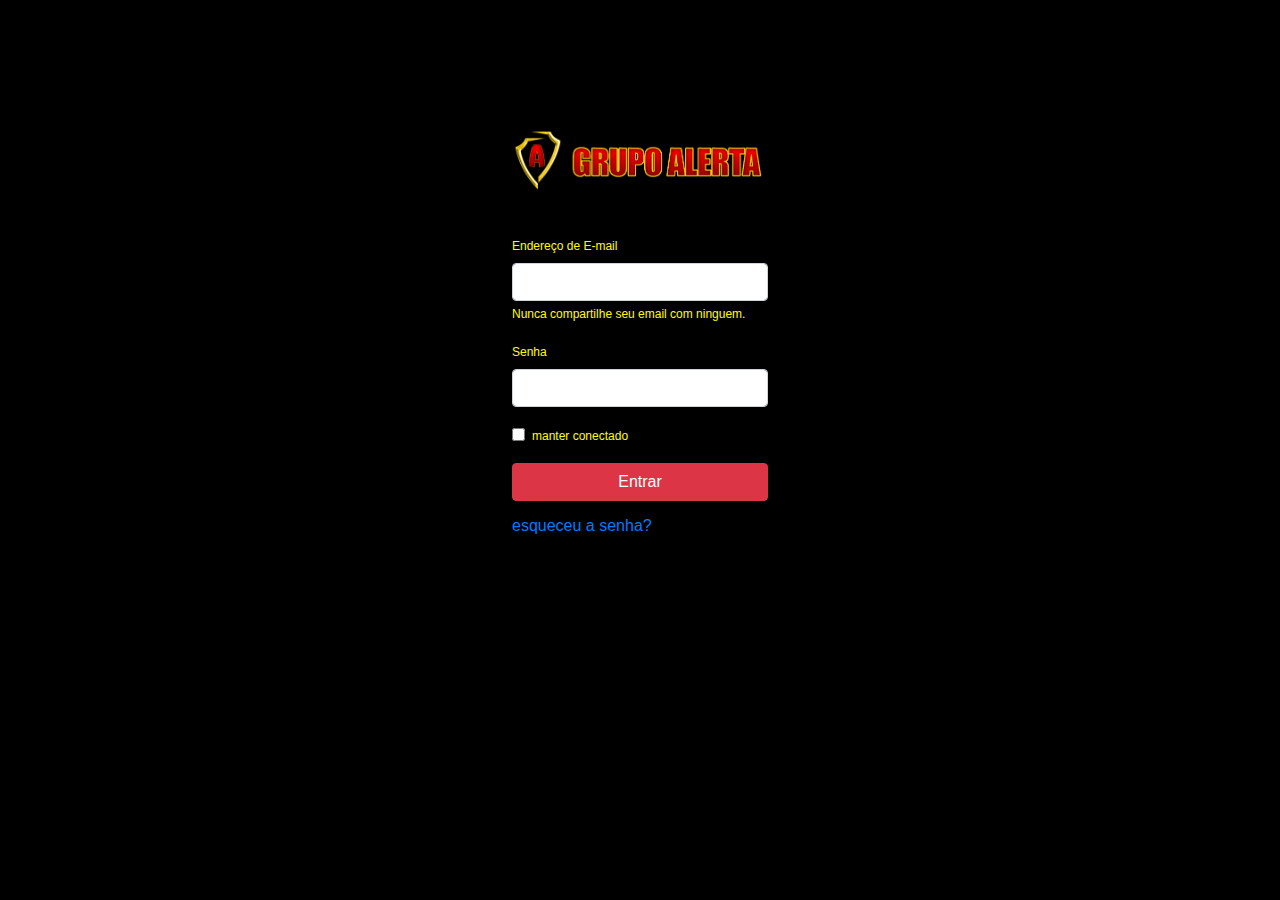
<file: index.html>
<!doctype html>
<html lang="en">
  <head>
    <title>SISTEMA DE CONTRACHEQUES</title>
    <!-- Required meta tags -->
    <meta charset="utf-8">
    <meta name="viewport" content="width=device-width, initial-scale=1, shrink-to-fit=no">

    <!-- Bootstrap CSS -->
    <link rel="stylesheet" href="https://stackpath.bootstrapcdn.com/bootstrap/4.3.1/css/bootstrap.min.css" integrity="sha384-ggOyR0iXCbMQv3Xipma34MD+dH/1fQ784/j6cY/iJTQUOhcWr7x9JvoRxT2MZw1T" crossorigin="anonymous">
  
    <link rel="stylesheet" href="./css/style.css" crossorigin="anonymous">
  
</head>
  <body>

      <div class="container-geral">
            <div class="logo">
                <img src="./img/digicop-logo.png" alt="">
            </div>
            
            <form class="formulario_login">
                <div class="mb-3">
                  <label for="exampleInputEmail1" class="form-label">Endereço de E-mail</label>
                  <input type="email" class="form-control" id="exampleInputEmail1" aria-describedby="emailHelp">
                  <div id="emailHelp" class="form-text">Nunca compartilhe seu email com ninguem.</div>
                </div>
                <div class="mb-3">
                  <label for="exampleInputPassword1" class="form-label">Senha</label>
                  <input type="password" class="form-control" id="exampleInputPassword1">
                </div>
                <div class="mb-3 form-check">
                  <input type="checkbox" class="form-check-input" id="exampleCheck1">
                  <label class="form-check-label" for="exampleCheck1">manter conectado</label>
                </div>
                <button type="submit" class="btn btn-danger">Entrar</button>
                <a href="#">esqueceu a senha?</a>
              </form>

      </div>
      
    <!-- Optional JavaScript -->
    <!-- jQuery first, then Popper.js, then Bootstrap JS -->
    <script src="https://code.jquery.com/jquery-3.3.1.slim.min.js" integrity="sha384-q8i/X+965DzO0rT7abK41JStQIAqVgRVzpbzo5smXKp4YfRvH+8abtTE1Pi6jizo" crossorigin="anonymous"></script>
    <script src="https://cdnjs.cloudflare.com/ajax/libs/popper.js/1.14.7/umd/popper.min.js" integrity="sha384-UO2eT0CpHqdSJQ6hJty5KVphtPhzWj9WO1clHTMGa3JDZwrnQq4sF86dIHNDz0W1" crossorigin="anonymous"></script>
    <script src="https://stackpath.bootstrapcdn.com/bootstrap/4.3.1/js/bootstrap.min.js" integrity="sha384-JjSmVgyd0p3pXB1rRibZUAYoIIy6OrQ6VrjIEaFf/nJGzIxFDsf4x0xIM+B07jRM" crossorigin="anonymous"></script>
  </body>
</html>
</file>
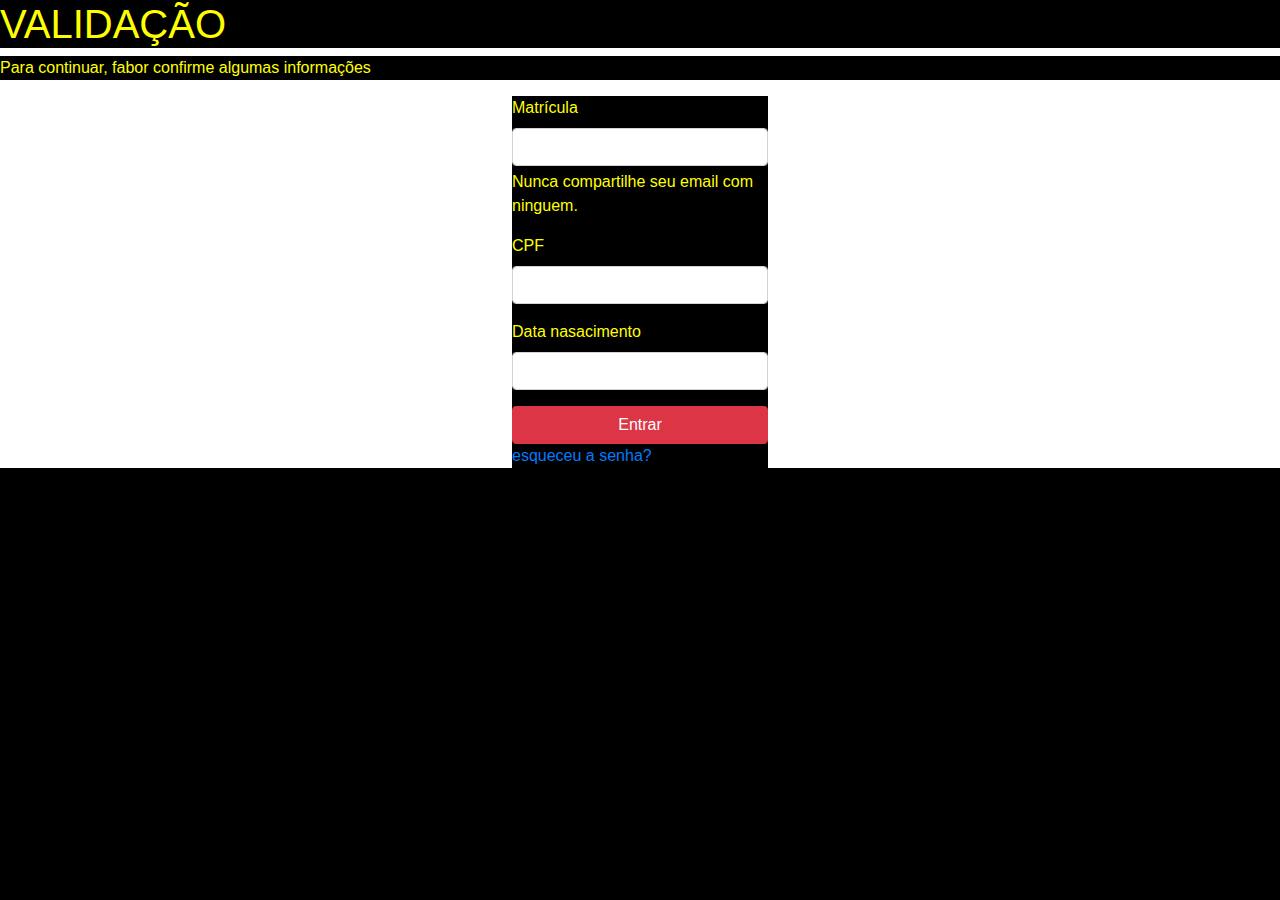
<file: validacao.html>
<!doctype html>
<html lang="en">
  <head>
    <title>validação</title>
    <!-- Required meta tags -->
    <meta charset="utf-8">
    <meta name="viewport" content="width=device-width, initial-scale=1, shrink-to-fit=no">

    <!-- Bootstrap CSS -->
    <link rel="stylesheet" href="https://stackpath.bootstrapcdn.com/bootstrap/4.3.1/css/bootstrap.min.css" integrity="sha384-ggOyR0iXCbMQv3Xipma34MD+dH/1fQ784/j6cY/iJTQUOhcWr7x9JvoRxT2MZw1T" crossorigin="anonymous">
    <link rel="stylesheet" href="./css/style_home.css" crossorigin="anonymous">
  
</head>
  <body>
    <h1>VALIDAÇÃO </h1>
      <P>Para continuar, fabor confirme algumas informações</P>
    <form class="formulario_login_validacao">
      

      <div class="mb-3">
        <label for="exampleInputEmail1" class="form-label">Matrícula</label>
        <input type="email" class="form-control" id="exampleInputEmail1" aria-describedby="emailHelp">
        <div id="emailHelp" class="form-text">Nunca compartilhe seu email com ninguem.</div>
      </div>
      <div class="mb-3">
        <label for="exampleInputPassword1" class="form-label">CPF</label>
        <input type="password" class="form-control" id="exampleInputPassword1">
      </div>
      <div class="mb-3">
        <label for="exampleInputPassword1" class="form-label">Data nasacimento</label>
        <input type="password" class="form-control" id="exampleInputPassword1">
      </div>
      
      <button type="submit" class="btn btn-danger">Entrar</button>
      <a href="#">esqueceu a senha?</a>
    </form>

      
    <!-- Optional JavaScript -->
    <!-- jQuery first, then Popper.js, then Bootstrap JS -->
    <script src="https://code.jquery.com/jquery-3.3.1.slim.min.js" integrity="sha384-q8i/X+965DzO0rT7abK41JStQIAqVgRVzpbzo5smXKp4YfRvH+8abtTE1Pi6jizo" crossorigin="anonymous"></script>
    <script src="https://cdnjs.cloudflare.com/ajax/libs/popper.js/1.14.7/umd/popper.min.js" integrity="sha384-UO2eT0CpHqdSJQ6hJty5KVphtPhzWj9WO1clHTMGa3JDZwrnQq4sF86dIHNDz0W1" crossorigin="anonymous"></script>
    <script src="https://stackpath.bootstrapcdn.com/bootstrap/4.3.1/js/bootstrap.min.js" integrity="sha384-JjSmVgyd0p3pXB1rRibZUAYoIIy6OrQ6VrjIEaFf/nJGzIxFDsf4x0xIM+B07jRM" crossorigin="anonymous"></script>
  </body>
</html>
</file>
<file: css/style.css>
*{
    background-color: black;
    color: yellow ;
}

.logo img{
    display: flex;
    margin: auto;
    width: 20%;
    margin-bottom: 3%;
    margin-top: 10%;
  
}

.formulario_login{
    
    display: flex;
    margin: auto;
    flex-direction: column;
    width: 20%;
}


.form-label{
    font-size: 12px;
}

.form-text{
    font-size: 12px;
}

.form-check-label{
    font-size: 12px;
   
}

.btn-danger{
    margin-bottom: 5%;
}
</file>
<file: css/style_home.css>
*{
    background-color: black;
    color: yellow ;
}
.formulario_login_validacao{
    display: flex;
    margin: auto;
    flex-direction: column;
    width: 20%;
}
</file>
